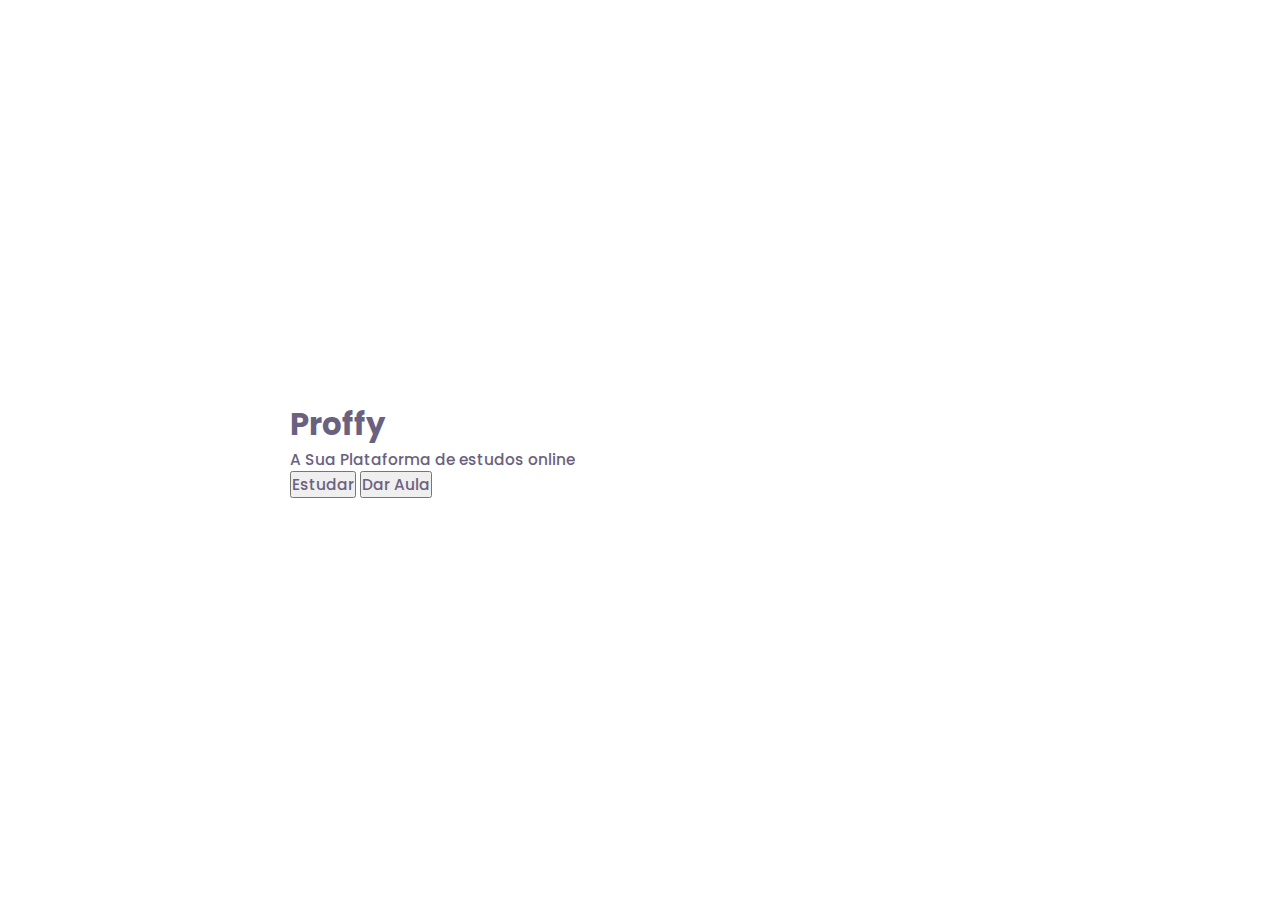
<file: index.html>
<!DOCTYPE html>
<html lang="pt_br">
<head>
    <meta charset="UTF-8">
    <meta name="viewport" content="width=device-width, initial-scale=1.0">
    <title>Proffy</title>

    <link rel="stylesheet" href="style.css">

    <link href="https://fonts.googleapis.com/css2?family=Archivo:wght@400;700&amp;family=Poppins:wght@400;600&amp;display=swap" rel="stylesheet">
  
  </head>
  
  <body id="page-landing">
      
      <div id="container">    
          <h1>Proffy</h1>
  
          <p>A Sua Plataforma de estudos online</p>  
          
  <!--         <img src="" alt="Logo"> -->
          
          <button>Estudar</button>
          <button>Dar Aula</button>
      </div>
  
  </body>
  </html>
</file>
<file: style.css>
:root {
    --color-background: #F0F0F7;
    --color-primary-lighter: #9871F5;
    --color-primary-light: #916BEA;
    --color-primary: #8257E5;
    --color-primary-dark: #774DD6;
    --color-primary-darker: #6842c2;
    --color-secondary: #04D361;
    --color-secondary-dark: #04BF58;
    --color-title-in-primary: #FFFFFF;
    --color-text-in-primary: #D4C2FF;
    --color-text-title: #32264D;
    --color-text-complement: #9C98A6;
    --color-text-base: #6A6180;
    --color-line-in-white: #E6E6F0;
    --color-input-background: #F8F8FC;
    --color-button-text: #FFFFFF;
    --color-box-base: #FFFFFF;
    --color-box-footer: #FAFAFC;
    --color-small-info: #C1BCCC;
    font-size: 60%; /* controle das medidas rem */
}


*{
    margin: 0;
    padding: 0;
    box-sizing: border-box;
    }

/*    #container {
    (box model)
    border: 1px solid red;
    padding: 40px;
    margin: 60px; 

    width: 300px;
    height: 300px;
 } */

 html,
 body {height: 100vh;}
 
 body {
    background-color: var(--color-backgroung);
    display: flex;
    align-items: center;
    justify-content: center;
 }

 body,
 input,
 button,
 textarea {
    font: 500 1.6rem Poppins;
    /* font-weight: 500;
       font-family: Poppins;
       font-size: 1.6rem; (referente ao 60% aplicado anteriormente) */
    color: var(--color-text-base);
 }

 #container {
    width: 90vw;
    max-width: 700px;
 }
</file>
